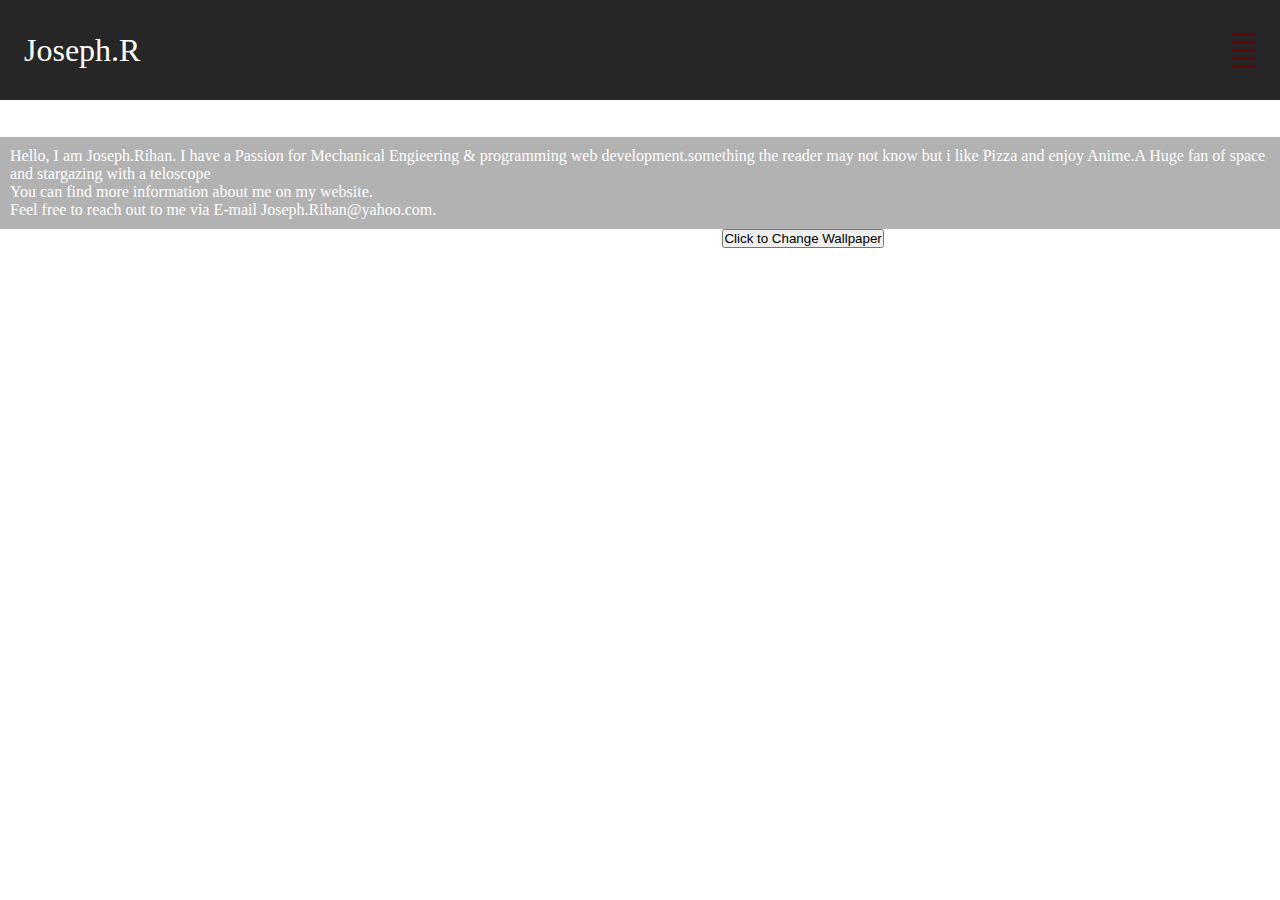
<file: index.html>
<!DOCTYPE html>
<html lang="English">
<head>
    <meta charset="UTF-8">
    <meta http-equiv="X-UA-Compatible" content="IE=edge">
    <script src="https://code.jquery.com/jquery-3.6.0.min.js"></script>
    <meta name="viewport" content="width=device-width, initial-scale=1.0">
    <link rel="stylesheet" href="style.css">
    <title>Joseph_Auto_Bio</title>
    </head>
    <style>
        body {
            /* Set the background image URL and adjust properties */
            background-image: url('https://mir-s3-cdn-cf.behance.net/project_modules/1400/af680878799221.5caf3f69830b3.jpg');
            background-size: cover;
            background-repeat: no-repeat;
            background-attachment: fixed;
        }
        section {
            color: white; /* Set default text color */
        }

        /* Check if the contrast between text and background is low */
        section p {
            background-color: rgba(0, 0, 0, 0.3); /* Transparent background color */
            padding: 10px; /* Add padding for readability */
        }
      
      
    </style>
</head>
<body>

    <header>
        <!-- the line 14-31 is for the nav bar and adding notes and names to the webpage.nav-branding is essentially the navigation bar that is informing  me that their will be a icon of someshort. -->
        <!-- the same but not similiar to harry potter homework but its a start -->
        <nav class ="navbar">
            <a href="#" class="nav-branding">Joseph.R</a>

            <ul class="nav-menu">
                <li class="nav-item">
                    <!-- to make greetings/about/contact appear on the first,second,third line of the nav bar -->
                  <a href="#" class="nav-link"><a href="index5.html">Home</a></a>
                </li>
                <li class="nav-item">
                    <a href="#" class="nav-link"><a href="index2.html">Boigraphy</a></a>
                  </li>
                  
                <li class="nav-item">
                  <a href="#" class="nav-link"><a href="index3.html">Resume</a></a>
                </li>
                <li class="nav-item">
                  <a href="#" class="nav-link"><a href="index4.html">Projects</a></a>
                </li>
                <li class="nav-item">
                  <a href="#" class="nav-link"><a href="index6.html">Links</a></a>
                </li>
            </ul>
            <!-- the class hamburger essentially makes the 5 dashes on a webpage -->
            <div class="hamburger">
                <span class="bar"></span>
                <span class="bar"></span>
                <span class="bar"></span>
                <span class="bar"></span>
                <span class="bar"></span>
            </div>

        </nav>
    </header>
    <!-- the source app.js is taking the javascript code and doing the backend work to allow thr webpage to be operatable and to include the functions -->
    <section>
        <h1>My Story</h1>
        <p>
            Hello, I am Joseph.Rihan. I have a Passion for Mechanical Engieering & programming web development.something the reader may not know but i like Pizza and enjoy Anime.A Huge fan of space and stargazing with a teloscope
            <br>
            You can find more information about me on my <a href="index7.html">website</a>.
            <br>
            Feel free to reach out to me via E-mail <a href="mailto:example@example.com">Joseph.Rihan@yahoo.com</a>.
        </p>
    </section>
    <script src="app.js"></script>
</body>
</html>
</file>
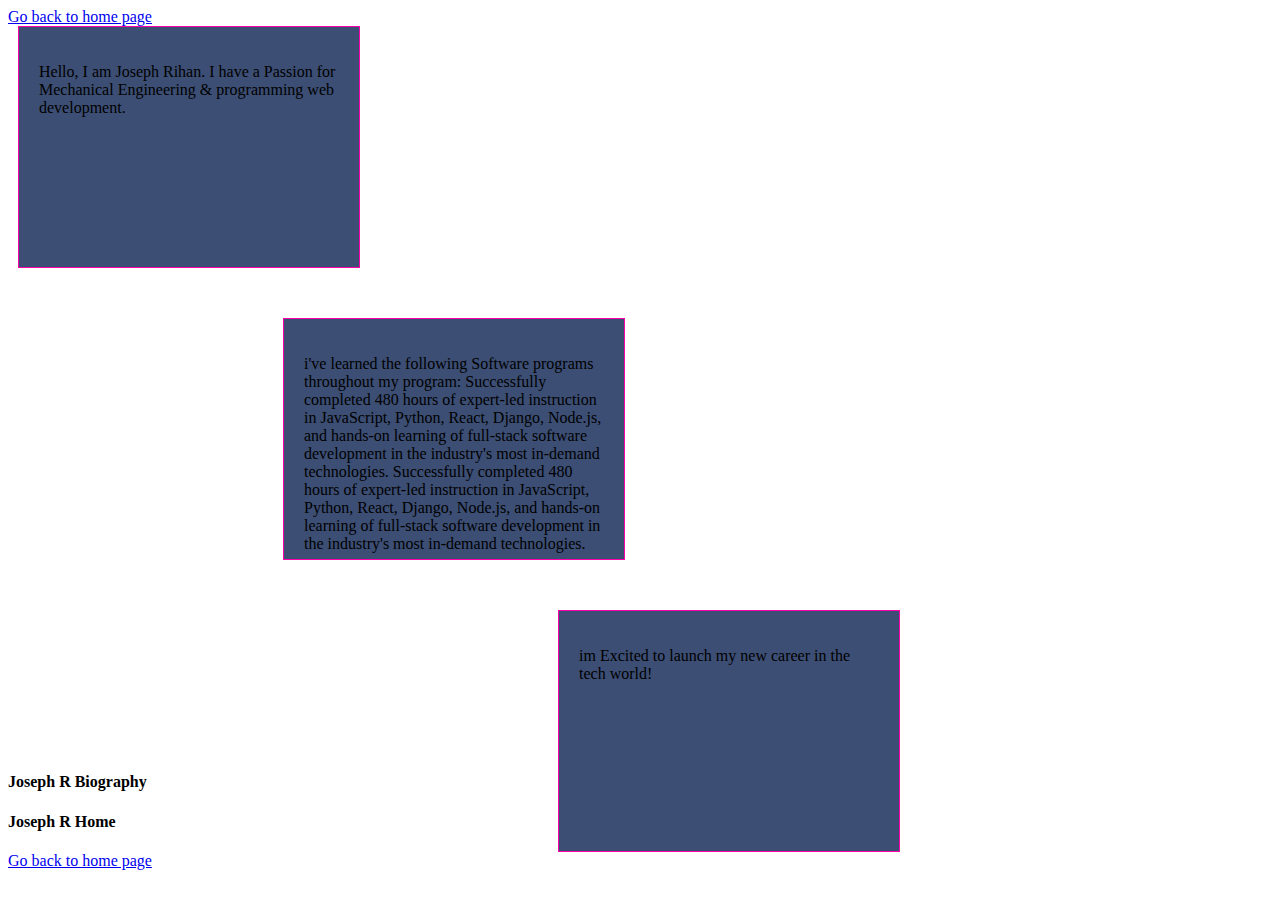
<file: index2.html>
<!DOCTYPE html>
<html lang="en">
<head>
  <meta charset="UTF-8">
  <meta http-equiv="X-UA-Compatible" content="IE=edge">
  <meta name="viewport" content="width=device-width, initial-scale=1.0">
  <title>Joseph_Auto</title>
  <style>
    body {
      background-image: url('https://mir-s3-cdn-cf.behance.net/project_modules/fs/3a405278799221.5caf3f6983f44.jpg');
      background-size: cover;
    }
  
    .box {
      width: 300px;
      height: 200px;
      background-color: #3c4e74;
      border: 1px solid #f900aa;
      padding: 20px;
      position: relative;
      overflow: auto; /* Add overflow property for scrolling */
    }

    #box1 {
      top: 0px;
      left: 10px;
    }

    #box2 {
      top: 50px;
      left: 275px;
    }

    #box3 {
      top: 100px;
      left: 550px;
    }
    
    /* Rest of your CSS */

  </style>
</head>
<body>
  <div class="navbar">
    <a href="http://127.0.0.1:5500/index.html" class="btn_One">Go back to home page</a>
  </div>

  <div class="wrapper">
    <a href="#" class="nav">
      <div class="one"></div> 
      <div class="two"></div> 
      <div class="three"></div> 
    </a>
    <div class="box" id="box1">
      <p>Hello, I am Joseph Rihan. I have a Passion for Mechanical Engineering & programming web development.</p>
    </div>
      
    <div class="box" id="box2">
      <p>i've learned the following Software programs throughout my program: Successfully completed 480 hours of expert-led instruction in JavaScript, Python, React, Django, Node.js, and hands-on learning of full-stack software development in the industry's most in-demand technologies. Successfully completed 480 hours of expert-led instruction in JavaScript, Python, React, Django, Node.js, and hands-on learning of full-stack software development in the industry's most in-demand technologies.</p>
    </div>
      
    <div class="box" id="box3">
      <p>im Excited to launch my new career in the tech world!</p>
    </div>

    <div class="style">
      <h4>Joseph R Biography</h4>
      <div class="style">
        <h4>Joseph R Home</h4>
        <a href="http://127.0.0.1:5500/index.html" class="btn_One">Go back to home page</a>
      </div>
    </div>
  </div>
</body>
</html>
</file>
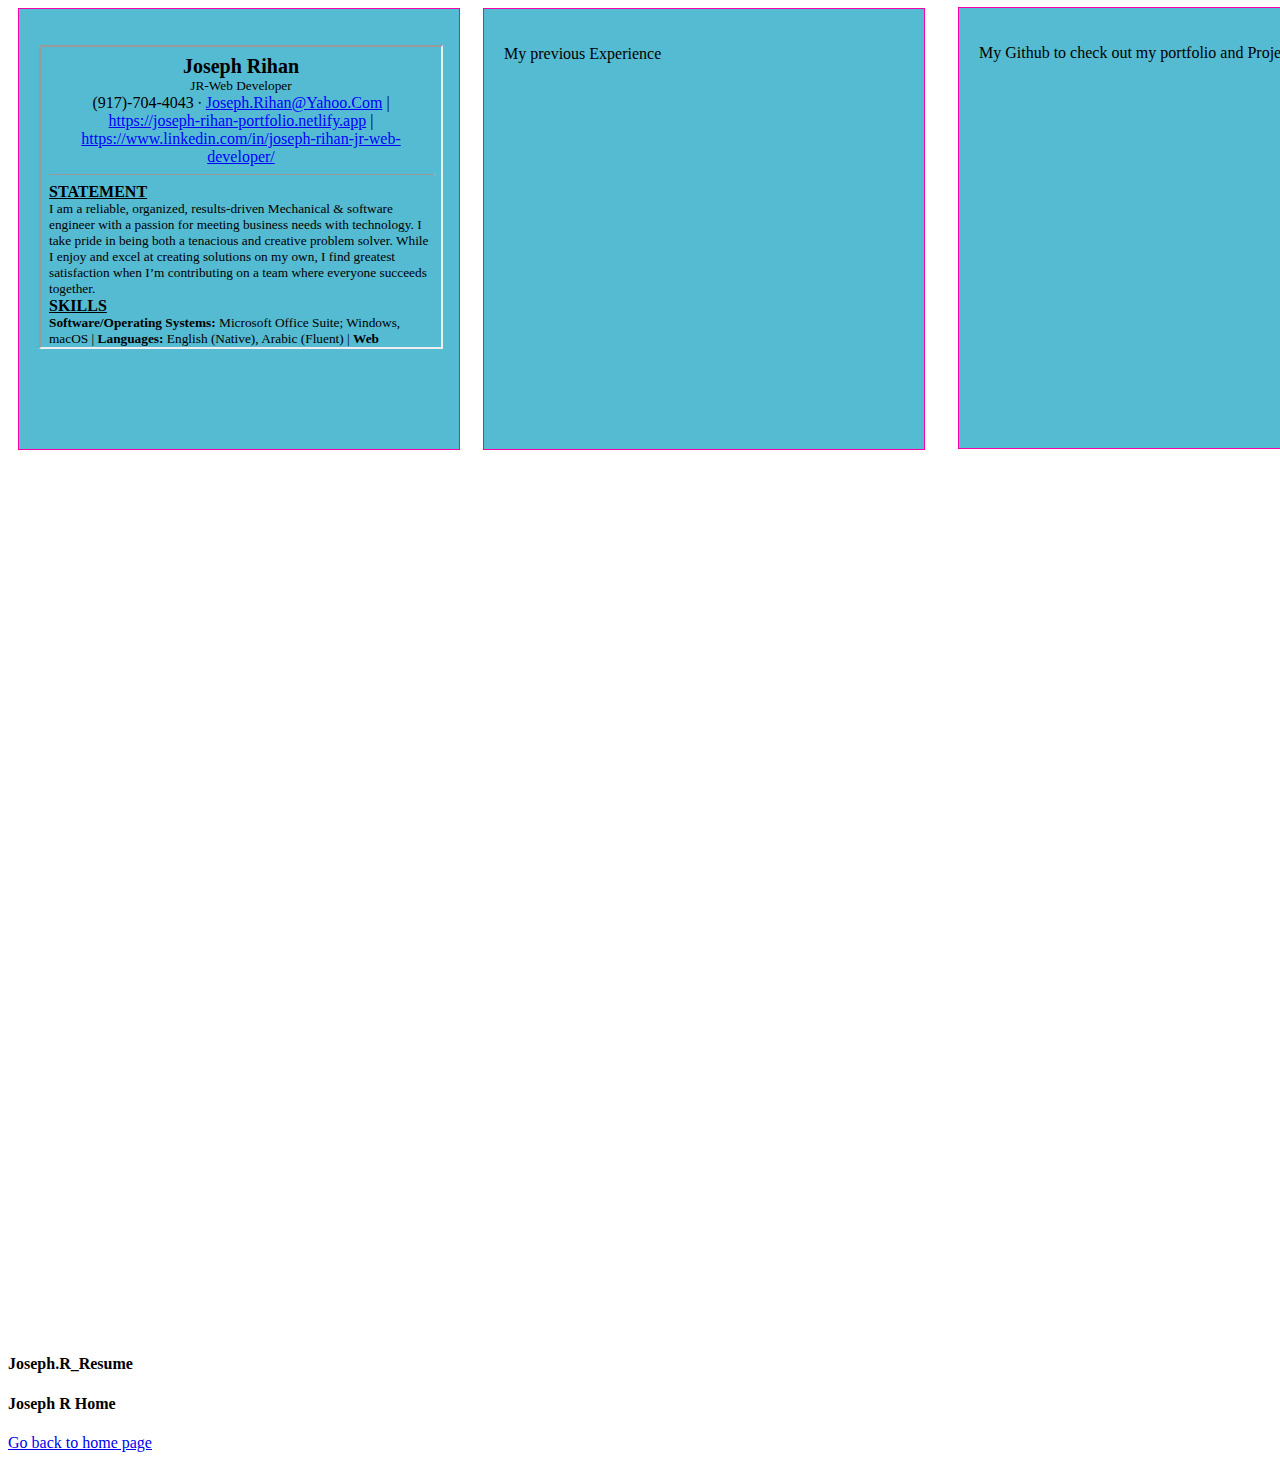
<file: index3.html>
<!DOCTYPE html>
<html lang="en">
<head>
  <meta charset="UTF-8">
  <meta http-equiv="X-UA-Compatible" content="IE=edge">
  <meta name="viewport" content="width=device-width, initial-scale=1.0">
  <title>Joseph_Resume</title>
  <style>
    body {
      background-image: url('https://4kwallpapers.com/images/wallpapers/astronaut-galaxy-space-suit-dream-triangle-butterflies-3840x2160-8085.jpg');
      /* background-repeat: no-repeat; */
      background-size: cover;
      /* background-position: center center; */
    }
  
    .box {
  width: 400px;
  height: 400px;
  background-color: #55bbd2;
  border: 1px solid #f900aa;
  padding: 20px;
  position: relative;
}

#box1 {
  top: 0px;
  left: 010px;
}

#box2 {
  top: -442px;
  left: 475px;
}
#box3 {
  top: -885px;
  left: 950px;
} 

  </style>
</head>
<body>
    <div class="box" id="box1">
        <p> <p><iframe src="Joseph Rihan-Resume-2022.html" width="100%" height="300"></iframe></p>
      </div>
      
      <div class="box" id="box2">
        <p>My previous Experience</p>
      </div>
      
      <div class="box" id="box3">
        <p>My Github to check out my portfolio and Projects</p>
      </div>


    <div class="style">
    <h4>Joseph.R_Resume</h4>
    <div class="style">
      <h4>Joseph R Home</h4>
      <a href="http://127.0.0.1:5500/index.html" class="btn_One">Go back to home page</a>
   </div>
</div>

</body>
</html>
</file>
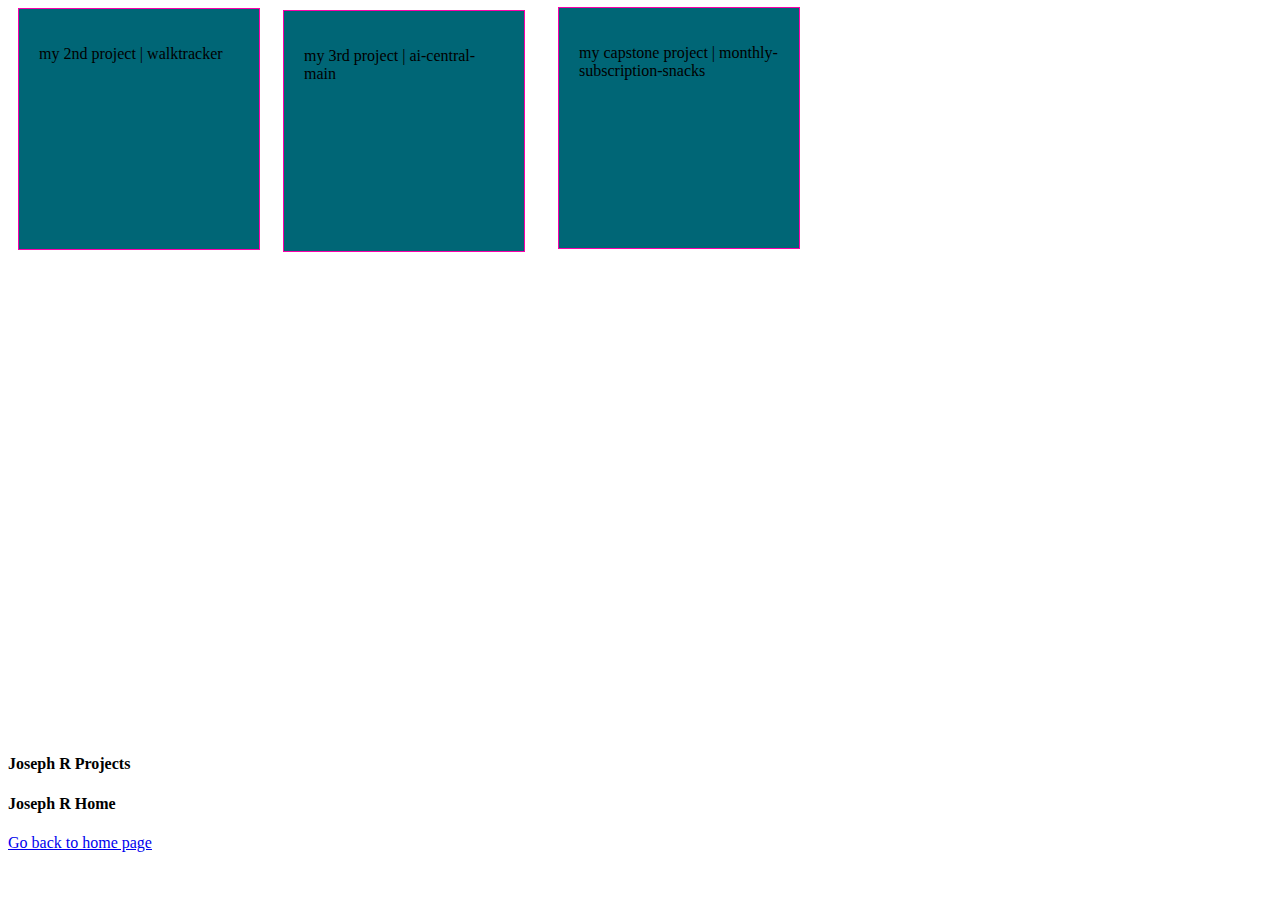
<file: index4.html>
<!DOCTYPE html>
<html lang="en">
<head>
  <meta charset="UTF-8">
  <meta http-equiv="X-UA-Compatible" content="IE=edge">
  <meta name="viewport" content="width=device-width, initial-scale=1.0">
  <title>Joseph_Projects</title>
  <style>
    body {
      background-image: url('https://a-static.besthdwallpaper.com/astronaut-watching-the-world-on-the-rock-he-sits-on-wallpaper-1366x768-91713_46.jpg');
      /* background-repeat: no-repeat; */
      background-size: cover;
      /* background-position: center center; */
    }
  
    .box {
  width: 200px;
  height: 200px;
  background-color: #006676;
  border: 1px solid #f900aa;
  padding: 20px;
  position: relative;
}

#box1 {
  top: 0px;
  left: 010px;
}

#box2 {
  top: -240px;
  left: 275px;
}
#box3 {
  top: -485px;
  left: 550px;
} 

  </style>
</head>
<body>
  <div class="wrapper">
    <!-- <div class="one"></div>  this is how to make a line on the webpage -->
    <a href="#" class="nav">
        <div class="one"></div> 
        <div class="two"></div> 
        <div class="three"></div> 
        

    </a>
    <div class="box" id="box1">
        <p>my 2nd project | walktracker </p>
      </div>
      
      <div class="box" id="box2">
        <p>my 3rd project | ai-central-main</p>
      </div>
      
      <div class="box" id="box3">
        <p>my capstone project | monthly-subscription-snacks</p>
      </div>


    <div class="style">
    <h4>Joseph R Projects</h4>
    <div class="style">
      <h4>Joseph R Home</h4>
      <a href="http://127.0.0.1:5500/index.html" class="btn_One">Go back to home page</a>
   </div>
</div>

</body>
</html>
</file>
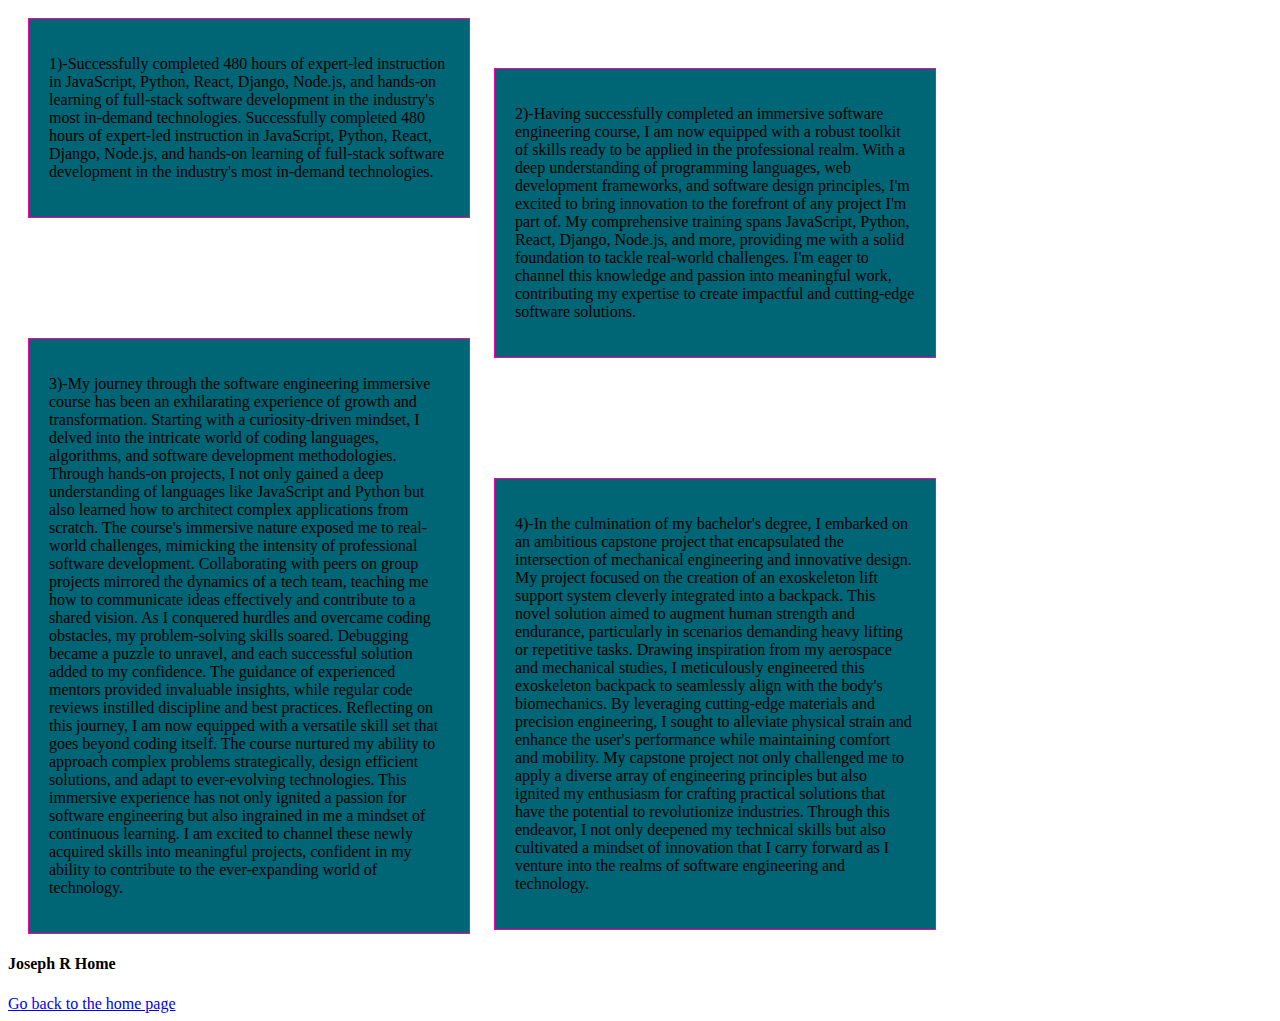
<file: index5.html>
<!DOCTYPE html>
<html lang="en">
<head>
  <meta charset="UTF-8">
  <meta http-equiv="X-UA-Compatible" content="IE=edge">
  <meta name="viewport" content="width=device-width, initial-scale=1.0">
  <title>Joseph_Home</title>
  <style>
    body {
      background-image: url('https://free4kwallpapers.com/uploads/originals/2023/03/04/our-little-beautiful-home-wallpaper.jpg');
      background-size: cover;
    }
  
    .box {
      width: 100%; /* Make boxes take full width on smaller screens */
      max-width: 400px; /* Limit maximum width for larger screens */
      background-color: #006676;
      border: 1px solid #f900aa;
      padding: 20px;
      margin: 10px auto; /* Center the boxes horizontally */
      position: relative;
      overflow: auto; /* Add overflow property for scrolling */
    }
    #box1 {
      top: 0px;
      left: 10px;
    }

    #box2 {
      top: 50px;
      left: 10px;
    }
    
    #box3 {
      top: 10px;
      left: 10px;
    } 
    #box4 {
      top: 150px;
      left: 10px;
    } 

    @media screen and (min-width: 768px) {
      .box {
        display: inline-block; /* Align boxes side by side on larger screens */
        vertical-align: top; /* Align boxes at the top */
        margin: 10px; /* Add some space between boxes */
      }
    }
  </style>
</head>
<body>
  <div class="wrapper">
    <a href="#" class="nav">
      <div class="one"></div> 
      <div class="two"></div> 
      <div class="three"></div> 
    </a>
    <div class="box" id="box1">
      <p>1)-Successfully completed 480 hours of expert-led instruction in JavaScript, Python, React, Django, Node.js, 
        and hands-on learning of full-stack software development in the industry's most in-demand technologies.
        Successfully completed 480 hours of expert-led instruction in JavaScript, Python, React, Django, Node.js, and
         hands-on learning of full-stack software development in the industry's most in-demand technologies.</p>
    </div>
    <div class="box" id="box2">
      <p>
        2)-Having successfully completed an immersive software engineering course, 
        I am now equipped with a robust toolkit of skills ready to be applied in the professional realm. 
        With a deep understanding of programming languages, web development frameworks, and software design principles,
         I'm excited to bring innovation to the forefront of any project I'm part of. 
         My comprehensive training spans JavaScript, Python, React, Django, Node.js, and more, 
         providing me with a solid foundation to tackle real-world challenges. 
         I'm eager to channel this knowledge and passion into meaningful work, contributing 
         my expertise to create impactful and cutting-edge software solutions.</p>
    </div>
    <div class="box" id="box3">
      <p>
        3)-My journey through the software engineering immersive course has been an exhilarating experience of growth and transformation. 
        Starting with a curiosity-driven mindset, I delved into the intricate world of coding languages, algorithms, and software development methodologies. 
        Through hands-on projects, I not only gained a deep understanding of languages like JavaScript and Python but also learned how to architect complex applications from scratch.
        
        The course's immersive nature exposed me to real-world challenges, mimicking the intensity of professional software development.
         Collaborating with peers on group projects mirrored the dynamics of a tech team, teaching me how to communicate ideas effectively and contribute to a shared vision.
        
        As I conquered hurdles and overcame coding obstacles, my problem-solving skills soared.
         Debugging became a puzzle to unravel, and each successful solution added to my confidence. 
         The guidance of experienced mentors provided invaluable insights, while regular code reviews instilled discipline and best practices.
        
        Reflecting on this journey, I am now equipped with a versatile skill set that goes beyond coding itself. 
        The course nurtured my ability to approach complex problems strategically, design efficient solutions, and adapt to ever-evolving technologies.
        
        This immersive experience has not only ignited a passion for software engineering but also ingrained in me a mindset of continuous learning. 
        I am excited to channel these newly acquired skills into meaningful projects, confident in my ability to contribute to the ever-expanding world of technology.</p>
    </div>
    <div class="box" id="box4">
      <p>
        4)-In the culmination of my bachelor's degree, I embarked on an ambitious capstone project that encapsulated the intersection of mechanical engineering and innovative design. 
        My project focused on the creation of an exoskeleton lift support system cleverly integrated into a backpack. 
        This novel solution aimed to augment human strength and endurance, particularly in scenarios demanding heavy lifting or repetitive tasks.
        
        Drawing inspiration from my aerospace and mechanical studies, I meticulously engineered this exoskeleton backpack to seamlessly align with the body's biomechanics. 
        By leveraging cutting-edge materials and precision engineering, I sought to alleviate physical strain and enhance the user's performance while maintaining comfort and mobility.
        
        My capstone project not only challenged me to apply a diverse array of engineering principles but also ignited my enthusiasm for crafting practical solutions that have the potential to revolutionize industries. 
        Through this endeavor, I not only deepened my technical skills but also cultivated a mindset of innovation that I carry forward as I venture into the realms of software engineering and technology.</p>
    </div>
    <div class="style">
      <h4>Joseph R Home</h4>
      <a href="http://127.0.0.1:5500/index.html" class="btn_One">Go back to the home page</a>
    </div>
  </div>
</body>
</html>
</file>
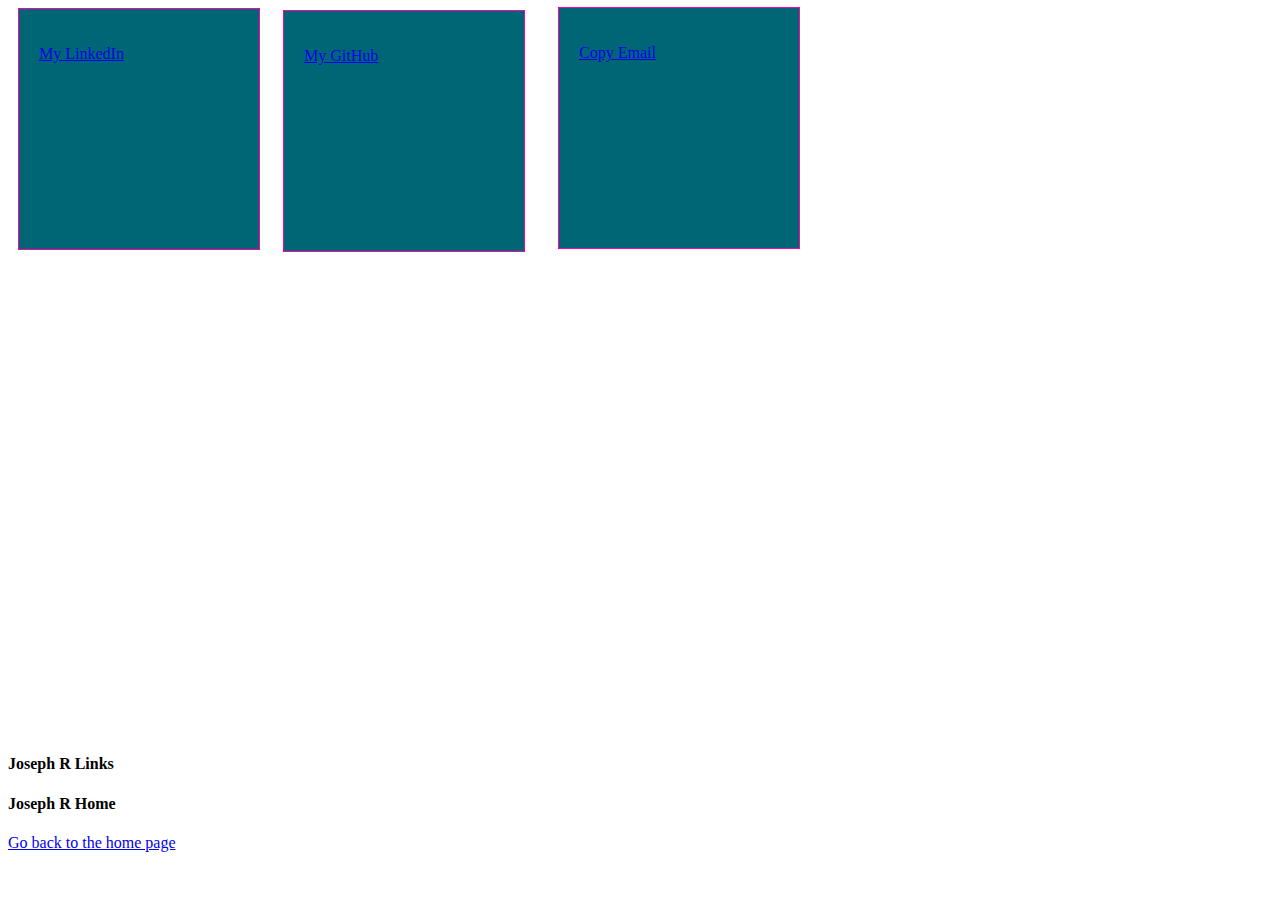
<file: index6.html>
<!DOCTYPE html>
<html lang="en">
<head>
  <meta charset="UTF-8">
  <meta http-equiv="X-UA-Compatible" content="IE=edge">
  <meta name="viewport" content="width=device-width, initial-scale=1.0">
  <title>Joseph_Links</title>
  <style>
    body {
      background-image: url('https://wallpaperaccess.com/full/1414168.jpg');
      background-size: cover;
    }
  
    .box {
      width: 200px;
      height: 200px;
      background-color: #006676;
      border: 1px solid #f900aa;
      padding: 20px;
      position: relative;
    }

    #box1 {
      top: 0px;
      left: 10px;
    }

    #box2 {
      top: -240px;
      left: 275px;
    }

    #box3 {
      top: -485px;
      left: 550px;
    } 
  </style>
  <script>
    function copyToClipboard(email) {
      const textarea = document.createElement('textarea');
      textarea.value = email;
      document.body.appendChild(textarea);
      textarea.select();
      document.execCommand('copy');
      document.body.removeChild(textarea);
      alert('Email address copied to clipboard: ' + email);
    }
  </script>
</head>
<body>
  <div class="wrapper">
    <a href="#" class="nav">
      <div class="one"></div> 
      <div class="two"></div> 
      <div class="three"></div> 
    </a>
    <div class="box" id="box1">
      <p><a href="https://www.linkedin.com/in/joseph-rihan-71937256/" target="_blank">My LinkedIn</a></p>
    </div>
      
    <div class="box" id="box2">
      <p><a href="https://github.com/Josephthestar" target="_blank">My GitHub</a></p>
    </div>
      
    <div class="box" id="box3">
      <p><a href="javascript:void(0);" onclick="copyToClipboard('Joseph.Rihan@Yahoo.Com')">Copy Email</a></p>
    </div>

    <div class="style">
      <h4>Joseph R Links</h4>
      <div class="style">
        <h4>Joseph R Home</h4>
        <a href="http://127.0.0.1:5500/index.html" class="btn_One">Go back to the home page</a>
      </div>
    </div>
  </div>
</body>
</html>
</file>
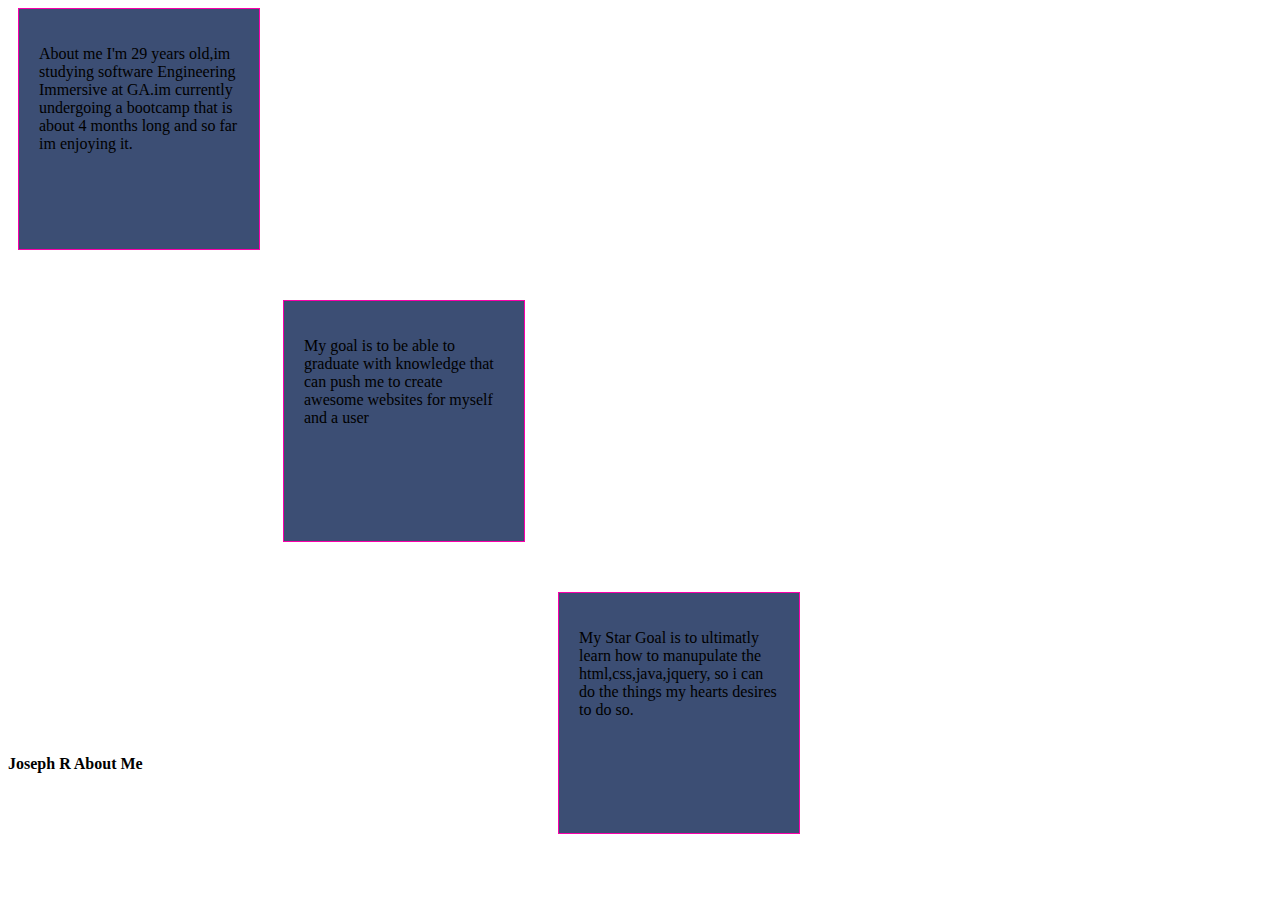
<file: index7.html>
<!DOCTYPE html>
<html lang="en">
<head>
  <meta charset="UTF-8">
  <meta http-equiv="X-UA-Compatible" content="IE=edge">
  <meta name="viewport" content="width=device-width, initial-scale=1.0">
  <title>Joseph_Auto</title>
  <style>
    body {
      background-image: url('https://mir-s3-cdn-cf.behance.net/project_modules/fs/3a405278799221.5caf3f6983f44.jpg');
      /* background-repeat: no-repeat; */
      background-size: cover;
    }
  
    .box {
  width: 200px;
  height: 200px;
  background-color: #3c4e74;
  border: 1px solid #f900aa;
  padding: 20px;
  position: relative;
}

#box1 {
  top: 0px;
  left: 010px;
}

#box2 {
  top: 50px;
  left: 275px;
}
#box3 {
  top: 100px;
  left: 550px;
} 

  </style>
</head>
<body>
  <div class="wrapper">
    <!-- <div class="one"></div>  this is how to make a line on the webpage -->
    <a href="#" class="nav">
        <div class="one"></div> 
        <div class="two"></div> 
        <div class="three"></div> 
        

    </a>
    <div class="box" id="box1">
        <p>About me
          I'm 29 years old,im studying software Engineering Immersive at GA.im currently undergoing a bootcamp that is about 4 months long  and so far im enjoying it.</p>
      </div>
      
      <div class="box" id="box2">
        <p>My goal is to be able to graduate with knowledge that can push me to create awesome websites for myself and a user</p>
      </div>
      
      <div class="box" id="box3">
        <p>My Star Goal is to ultimatly learn how to manupulate the html,css,java,jquery, so i can do the things my hearts desires to do so.</p>
      </div>


    <div class="style">
    <h4>Joseph R About Me</h4>
    <a href="a" Class="btn_One"></a>
   </div>
</div>

</body>
</html>
</file>
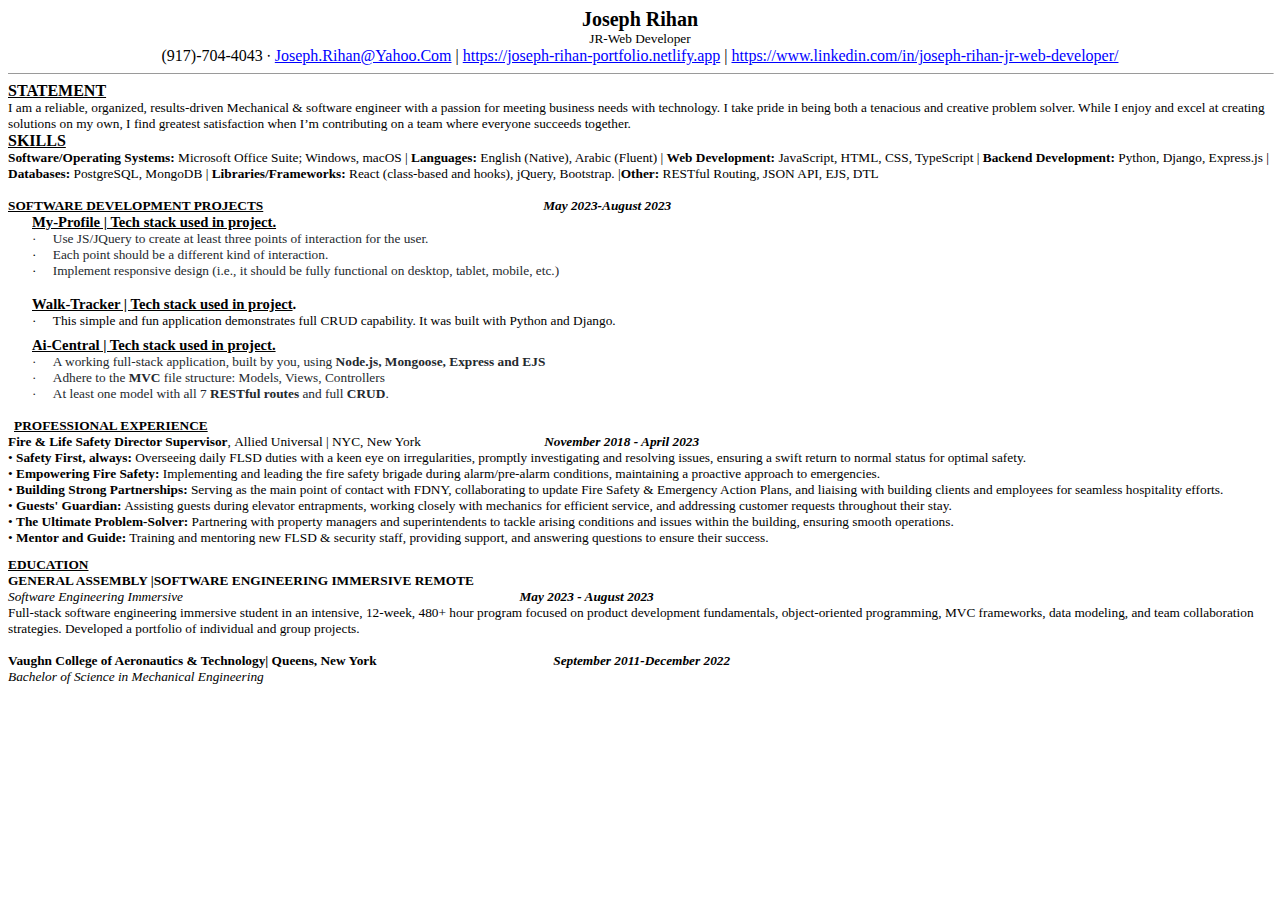
<file: Joseph Rihan-Resume-2022.html>
<html>

<head>
<meta http-equiv=Content-Type content="text/html; charset=utf-8">
<meta name=Generator content="Microsoft Word 15 (filtered)">
<style>
<!--
 /* Font Definitions */
 @font-face
	{font-family:Wingdings;
	panose-1:5 0 0 0 0 0 0 0 0 0;}
@font-face
	{font-family:"Cambria Math";
	panose-1:2 4 5 3 5 4 6 3 2 4;}
@font-face
	{font-family:Calibri;
	panose-1:2 15 5 2 2 2 4 3 2 4;}
@font-face
	{font-family:Georgia;
	panose-1:2 4 5 2 5 4 5 2 3 3;}
@font-face
	{font-family:Gungsuh;
	panose-1:2 3 6 0 0 1 1 1 1 1;}
@font-face
	{font-family:"\@Gungsuh";}
 /* Style Definitions */
 p.MsoNormal, li.MsoNormal, div.MsoNormal
	{margin:0in;
	font-size:12.0pt;
	font-family:"Calibri",sans-serif;}
a:link, span.MsoHyperlink
	{color:blue;
	text-decoration:underline;}
p.MsoListParagraph, li.MsoListParagraph, div.MsoListParagraph
	{margin-top:0in;
	margin-right:0in;
	margin-bottom:0in;
	margin-left:.5in;
	text-align:center;
	font-size:11.0pt;
	font-family:"Calibri",sans-serif;}
p.MsoListParagraphCxSpFirst, li.MsoListParagraphCxSpFirst, div.MsoListParagraphCxSpFirst
	{margin-top:0in;
	margin-right:0in;
	margin-bottom:0in;
	margin-left:.5in;
	text-align:center;
	font-size:11.0pt;
	font-family:"Calibri",sans-serif;}
p.MsoListParagraphCxSpMiddle, li.MsoListParagraphCxSpMiddle, div.MsoListParagraphCxSpMiddle
	{margin-top:0in;
	margin-right:0in;
	margin-bottom:0in;
	margin-left:.5in;
	text-align:center;
	font-size:11.0pt;
	font-family:"Calibri",sans-serif;}
p.MsoListParagraphCxSpLast, li.MsoListParagraphCxSpLast, div.MsoListParagraphCxSpLast
	{margin-top:0in;
	margin-right:0in;
	margin-bottom:0in;
	margin-left:.5in;
	text-align:center;
	font-size:11.0pt;
	font-family:"Calibri",sans-serif;}
.MsoChpDefault
	{font-family:"Calibri",sans-serif;}
 /* Page Definitions */
 @page WordSection1
	{size:8.5in 11.0in;
	margin:.5in .5in .5in .5in;}
div.WordSection1
	{page:WordSection1;}
 /* List Definitions */
 ol
	{margin-bottom:0in;}
ul
	{margin-bottom:0in;}
-->
</style>

</head>

<body lang=EN-US link=blue vlink=purple style='word-wrap:break-word'>

<div class=WordSection1>

<p class=MsoNormal align=center style='text-align:center'><b><span
style='font-size:15.0pt;font-family:"Times New Roman",serif'>Joseph Rihan</span></b></p>

<p class=MsoNormal align=center style='text-align:center'><span
style='font-size:10.0pt;font-family:"Times New Roman",serif'>JR-Web Developer</span></p>

<p class=MsoNormal align=center style='text-align:center'><span
style='font-family:"Times New Roman",serif'>(917)-704-4043 ∙ </span><a
href="mailto:Joseph.Rihan@Yahoo.Com"><span style='font-family:"Times New Roman",serif'>Joseph.Rihan@Yahoo.Com</span></a><span
style='font-family:"Times New Roman",serif'> | </span><a
href="https://joseph-rihan-portfolio.netlify.app"><span style='font-family:
"Times New Roman",serif'>https://joseph-rihan-portfolio.netlify.app</span></a><span
style='font-family:"Times New Roman",serif'> | </span><a
href="https://www.linkedin.com/in/joseph-rihan-jr-web-developer/"><span
style='font-family:"Times New Roman",serif'>https://www.linkedin.com/in/joseph-rihan-jr-web-developer/</span></a></p>

<div class=MsoNormal align=center style='text-align:center'>

<hr size=0 width="100%" align=center>

</div>

<p class=MsoNormal><b><u><span style='font-family:"Times New Roman",serif'>STATEMENT</span></u></b></p>

<p class=MsoNormal><span style='font-size:10.0pt;font-family:"Times New Roman",serif'>I
am a reliable, organized, results-driven Mechanical &amp; software engineer
with a passion for meeting business needs with technology. I take pride in
being both a tenacious and creative problem solver. While I enjoy and excel at
creating solutions on my own, I find greatest satisfaction when I’m
contributing on a team where everyone succeeds together.</span></p>

<p class=MsoNormal style='text-autospace:none'><b><u><span style='font-family:
"Times New Roman",serif'>SKILLS</span></u></b></p>

<p class=MsoNormal style='text-autospace:none'><b><span style='font-size:10.0pt;
font-family:"Times New Roman",serif'>Software/Operating Systems:</span></b><span
style='font-size:10.0pt;font-family:"Times New Roman",serif'> Microsoft Office
Suite; Windows, macOS | <b>Languages:</b> English (Native), Arabic (Fluent) | <b>Web
Development:</b> JavaScript, HTML, CSS, TypeScript | <b>Backend Development:</b>
Python, Django, Express.js | <b>Databases:</b> PostgreSQL, MongoDB | <b>Libraries/Frameworks:</b>
React (class-based and hooks), jQuery, Bootstrap. |<b>Other:</b> RESTful
Routing, JSON API, EJS, DTL</span></p>

<p class=MsoNormal><span style='font-size:10.0pt;font-family:"Times New Roman",serif'>&nbsp;</span></p>

<p class=MsoNormal><b><u><span style='font-size:10.0pt;font-family:"Times New Roman",serif'>SOFTWARE
DEVELOPMENT PROJECTS</span></u></b><b><span style='font-size:10.0pt;font-family:
"Times New Roman",serif'>                                                                                    <i>May
2023-August 2023</i></span></b></p>

<p class=MsoNormal style='text-indent:.25in'><b><u><span style='font-size:11.0pt;
font-family:"Times New Roman",serif'>My-Profile | Tech stack used in project.</span></u></b></p>

<p class=MsoListParagraphCxSpFirst align=left style='text-align:left;
text-indent:-.25in'><span style='font-size:10.0pt;font-family:Symbol;
color:#24292E'>·<span style='font:7.0pt "Times New Roman"'>&nbsp;&nbsp;&nbsp;&nbsp;&nbsp;&nbsp;
</span></span><span style='font-size:10.0pt;font-family:"Times New Roman",serif;
color:#24292E;background:white'>Use JS/JQuery to create at least three points
of interaction for the user.</span></p>

<p class=MsoListParagraphCxSpMiddle align=left style='text-align:left;
text-indent:-.25in'><span style='font-size:10.0pt;font-family:Symbol'>·<span
style='font:7.0pt "Times New Roman"'>&nbsp;&nbsp;&nbsp;&nbsp;&nbsp;&nbsp; </span></span><span
style='font-size:10.0pt;font-family:"Times New Roman",serif;color:#24292E;
background:white'>Each point should be a different kind of interaction.</span></p>

<p class=MsoListParagraphCxSpMiddle align=left style='text-align:left;
text-indent:-.25in'><span style='font-size:10.0pt;font-family:Symbol'>·<span
style='font:7.0pt "Times New Roman"'>&nbsp;&nbsp;&nbsp;&nbsp;&nbsp;&nbsp; </span></span><span
style='font-size:10.0pt;font-family:"Times New Roman",serif;color:#24292E;
background:white'>Implement responsive design (i.e., it should be fully
functional on desktop, tablet, mobile, etc.)</span></p>

<p class=MsoListParagraphCxSpLast align=left style='text-align:left'><b><span
style='font-family:"Times New Roman",serif'>&nbsp;</span></b></p>

<p class=MsoNormal style='text-indent:.25in'><b><u><span style='font-size:11.0pt;
font-family:"Times New Roman",serif'>Walk-Tracker | Tech stack used in project</span></u></b><b><span
style='font-size:11.0pt;font-family:"Times New Roman",serif'>.</span></b></p>

<p class=MsoListParagraph align=left style='margin-bottom:6.0pt;text-align:
left;text-indent:-.25in'><span style='font-size:10.0pt;font-family:Symbol'>·<span
style='font:7.0pt "Times New Roman"'>&nbsp;&nbsp;&nbsp;&nbsp;&nbsp;&nbsp; </span></span><span
style='font-size:10.0pt;font-family:"Times New Roman",serif'>This simple and
fun application demonstrates full CRUD capability. It was built with Python and
Django.</span></p>

<p class=MsoNormal style='text-indent:.25in'><b><u><span style='font-size:11.0pt;
font-family:"Times New Roman",serif'>Ai-Central | Tech stack used in project.</span></u></b></p>

<p class=MsoListParagraphCxSpFirst align=left style='text-align:left;
text-indent:-.25in;background:white'><span style='font-size:10.0pt;font-family:
Symbol;color:#24292E'>·<span style='font:7.0pt "Times New Roman"'>&nbsp;&nbsp;&nbsp;&nbsp;&nbsp;&nbsp;
</span></span><span style='font-size:10.0pt;font-family:"Times New Roman",serif;
color:#24292E'>A working full-stack application, built by you, using&nbsp;<b>Node.js,
Mongoose, Express and EJS</b></span></p>

<p class=MsoListParagraphCxSpMiddle align=left style='text-align:left;
text-indent:-.25in;background:white'><span style='font-size:10.0pt;font-family:
Symbol;color:#24292E'>·<span style='font:7.0pt "Times New Roman"'>&nbsp;&nbsp;&nbsp;&nbsp;&nbsp;&nbsp;
</span></span><span style='font-size:10.0pt;font-family:"Times New Roman",serif;
color:#24292E'>Adhere to the&nbsp;<b>MVC</b>&nbsp;file structure: Models,
Views, Controllers</span></p>

<p class=MsoListParagraphCxSpMiddle align=left style='text-align:left;
text-indent:-.25in;background:white'><span style='font-size:10.0pt;font-family:
Symbol;color:#24292E'>·<span style='font:7.0pt "Times New Roman"'>&nbsp;&nbsp;&nbsp;&nbsp;&nbsp;&nbsp;
</span></span><span style='font-size:10.0pt;font-family:"Times New Roman",serif;
color:#24292E'>At least one model with all 7&nbsp;<b>RESTful routes</b>&nbsp;and
full&nbsp;<b>CRUD</b>.</span></p>

<p class=MsoListParagraphCxSpLast align=left style='text-align:left;background:
white'><span style='font-size:10.0pt;font-family:"Times New Roman",serif;
color:#24292E'>&nbsp;</span></p>

<p class=MsoNormal style='margin-left:22.5pt;text-indent:-.25in'><b><u><span
style='font-size:10.0pt;font-family:"Times New Roman",serif'>PROFESSIONAL
EXPERIENCE</span></u></b></p>

<p class=MsoNormal><b><span style='font-size:10.0pt;font-family:"Times New Roman",serif'>Fire
&amp; Life Safety Director Supervisor</span></b><span style='font-size:10.0pt;
font-family:"Times New Roman",serif'>,<b> </b>Allied Universal | NYC, New York<b>                                     <i>November
2018 - April 2023</i></b></span></p>

<p class=MsoNormal style='text-autospace:none'><span style='font-size:10.0pt;
font-family:"Times New Roman",serif'>• <b>Safety First, always:</b> Overseeing
daily FLSD duties with a keen eye on irregularities, promptly investigating and
resolving issues, ensuring a swift return to normal status for optimal safety.</span></p>

<p class=MsoNormal style='text-autospace:none'><span style='font-size:10.0pt;
font-family:"Times New Roman",serif'>• <b>Empowering Fire Safety:</b>
Implementing and leading the fire safety brigade during alarm/pre-alarm
conditions, maintaining a proactive approach to emergencies.</span></p>

<p class=MsoNormal style='text-autospace:none'><span style='font-size:10.0pt;
font-family:"Times New Roman",serif'>• <b>Building Strong Partnerships:</b>
Serving as the main point of contact with FDNY, collaborating to update Fire
Safety &amp; Emergency Action Plans, and liaising with building clients and
employees for seamless hospitality efforts.</span></p>

<p class=MsoNormal style='text-autospace:none'><span style='font-size:10.0pt;
font-family:"Times New Roman",serif'>• <b>Guests' Guardian:</b> Assisting
guests during elevator entrapments, working closely with mechanics for
efficient service, and addressing customer requests throughout their stay.</span></p>

<p class=MsoNormal style='text-autospace:none'><span style='font-size:10.0pt;
font-family:"Times New Roman",serif'>• <b>The Ultimate Problem-Solver:</b>
Partnering with property managers and superintendents to tackle arising
conditions and issues within the building, ensuring smooth operations.</span></p>

<p class=MsoNormal style='text-autospace:none'><span style='font-size:10.0pt;
font-family:"Times New Roman",serif'>• <b>Mentor and Guide:</b> Training and
mentoring new FLSD &amp; security staff, providing support, and answering
questions to ensure their success.</span></p>

<p class=MsoNormal><span style='font-size:8.0pt;font-family:"Times New Roman",serif'>&nbsp;</span></p>

<p class=MsoNormal><b><u><span style='font-size:10.0pt;font-family:"Times New Roman",serif'>EDUCATION</span></u></b></p>

<p class=MsoNormal><b><span style='font-size:10.0pt;font-family:"Times New Roman",serif'>GENERAL
ASSEMBLY |SOFTWARE ENGINEERING IMMERSIVE REMOTE </span></b></p>

<p class=MsoNormal><i><span style='font-size:10.0pt;font-family:"Times New Roman",serif'>Software
Engineering Immersive                                                                                                     
<b>May 2023 - August 2023</b></span></i></p>

<p class=MsoNormal><span style='font-size:10.0pt;font-family:"Times New Roman",serif'>Full-stack
software engineering immersive student in an intensive, 12-week, 480+ hour program
focused on product development fundamentals, object-oriented programming, MVC
frameworks, data modeling, and team collaboration strategies. Developed a
portfolio of individual and group projects.</span></p>

<p class=MsoNormal><span style='font-size:10.0pt;font-family:"Times New Roman",serif'>&nbsp;</span></p>

<p class=MsoNormal><b><span style='font-size:10.0pt;font-family:"Times New Roman",serif'>Vaughn
College of Aeronautics &amp; Technology| Queens, New York</span></b><span
style='font-size:10.0pt;font-family:"Times New Roman",serif'>                                                    
<b><i>September 2011-December 2022</i></b></span></p>

<p class=MsoNormal><i><span style='font-size:10.0pt;font-family:"Times New Roman",serif'>Bachelor
of Science in Mechanical Engineering </span></i></p>

</div>

</body>

</html>
</file>
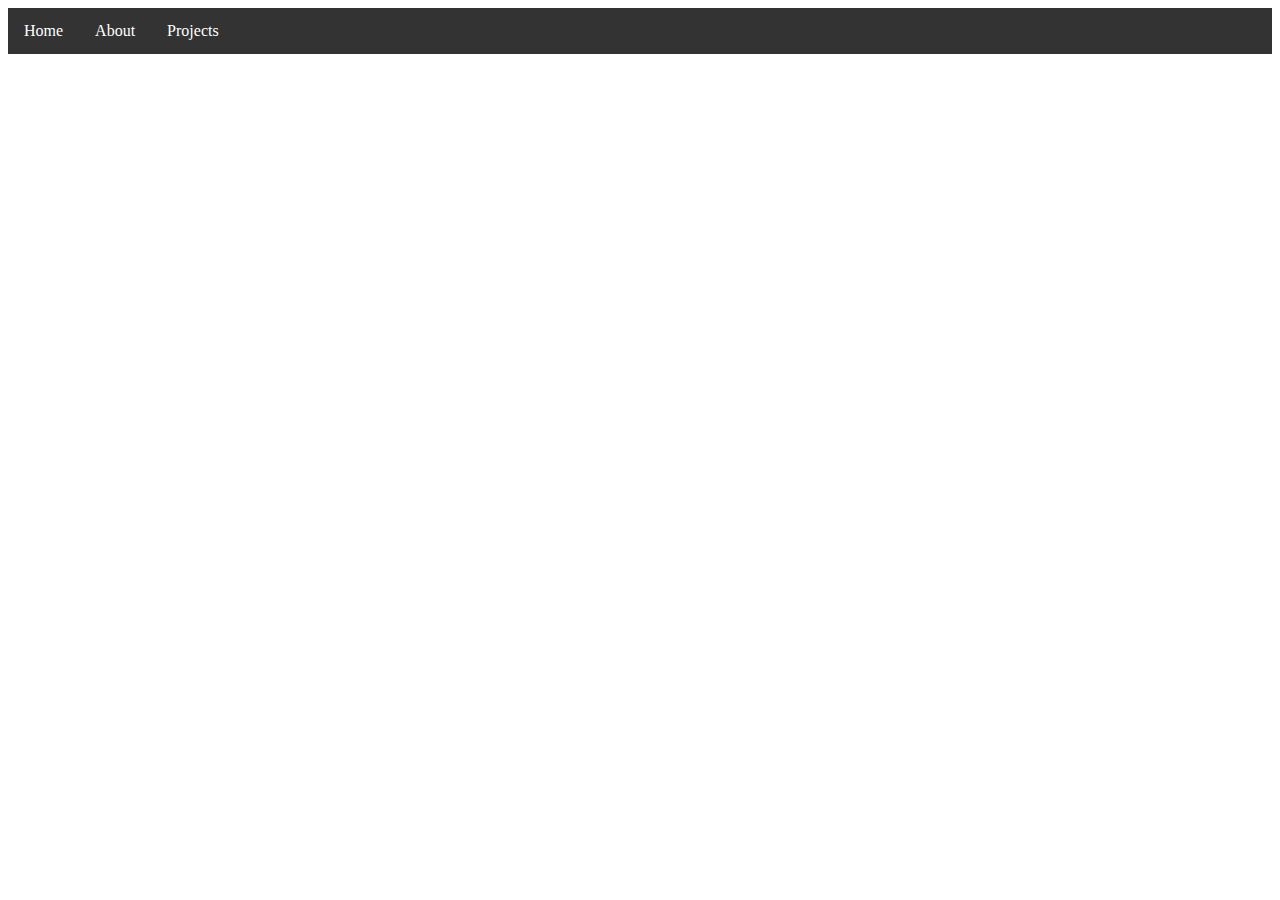
<file: navbar.html>
<!DOCTYPE html>
<html>
<head>
    <style>
        /* Your navigation bar styles here */
        .navbar {
            background-color: #333;
            overflow: hidden;
        }
        
        .navbar a {
            float: left;
            display: block;
            color: white;
            text-align: center;
            padding: 14px 16px;
            text-decoration: none;
        }
        
        .navbar a:hover {
            background-color: #ddd;
            color: black;
        }
    </style>
</head>
<body>
    <div class="navbar">
        <a href="index.html">Home</a>
        <a href="about.html">About</a>
        <a href="projects.html">Projects</a>
        <!-- Add more links as needed -->
    </div>
</body>
</html>
</file>
<file: style.css>
html, body {
    /* margin: 0; */
    /* width: 100px; */
    /* keep background image to not be able to change background image,or remove background image to be allowed to randomly change the photo. */
    /* background-image: url(''); */
    background-repeat: no-repeat;
    background-size: cover;
    background-position: center center;
    background-attachment: fixed;
    background: center center cover no-repeat fixed;
  }

*{
    padding: 0;
    margin: 0;
    box-sizing: border-box;
}
/* the background color of the top shaderline on the webpage where the nav and home background icon will change */
header {
    background-color: #262626;
}

li{
    list-style: none;
}
/* to change the text color on the shaded line */
a{
    coLor: rgb(255, 255, 255);
    text-decoration: none;
}
/* to change the size of the hoome background  shaded portion only */
.navbar{
    min-height: 100px;
    display: flex;
    justify-content: space-between;
    align-items: center;
    padding: 0 24px;
}

.nav-menu{
    display: flex;
    justify-content: space-between;
    align-items: center;
    gap: 60px;
}
/* //changes the size of home */
.nav-branding{
    font-size: 2rem;
}
/* the transistion for the menue to either appear or go away */
.nav-link{
    transition: 0.7s ease;
}
/* hovering over the words greeting,etc will change the color */
.nav-link:hover{
    color: rgb(18, 74, 125);
}

.hamburger{
    display: none;
    cursor: pointer;
}
/* lines 51-58 can change the hamburger menue and x icon respectivly */
.bar{
    display: block;
    width: 25px; 
    height: 3px;
    margin: 5px auto;
    background-color: rgb(98, 9, 9);
}
/* The @media rule is used in media queries to apply different styles for
 different media types/devices. Media queries can be used to check many things,
  such as: width and height of the viewport. width and height of the device. */
  /* the 5000 is like the screen resolution is hence how far can i/want to extend the 
  nav bar portion only so it can collapse properly on certain screen reso */
  /* the @media rule  i wouldint have been able to do this without w3-schools guid on what is @media https://www.w3schools.com/cssref/css3_pr_mediaquery.php */


@media(max-width:5000px){
    .hamburger{
        display: block;
    }

    .hamburger.active .bar:nth-child(2){
        opacity: 0;
    }
    /* line 74-79 is essentially making the hamburger bars become an x */
    .hamburger.active .bar:nth-child(1){
        transform: translateY(8px) rotate(45deg);
    }
    .hamburger.active .bar:nth-child(3){
        transform: translateY(-8px) rotate(-45deg);
    }
   
    /* lines 82-92 can customize the shaded portion of the hamburger menue when it drops down
     */

    .nav-menu{
        position: fixed;
        left: -100%;
        top: 70px;
        gap: 0;
        flex-direction: column;
        background-color: #0a0a0a;
        width: 100%;
        text-align: center;
        transition: 0.3s;
    }
/* changes the background lenghtof the hamburger dropdown menue */
    .nav-item{
        margin: 10px 0;
    }
 /* this line indicates where the drop down menue will appear. */
    .nav-menu.active{
        left: 0;
    }
}
</file>
